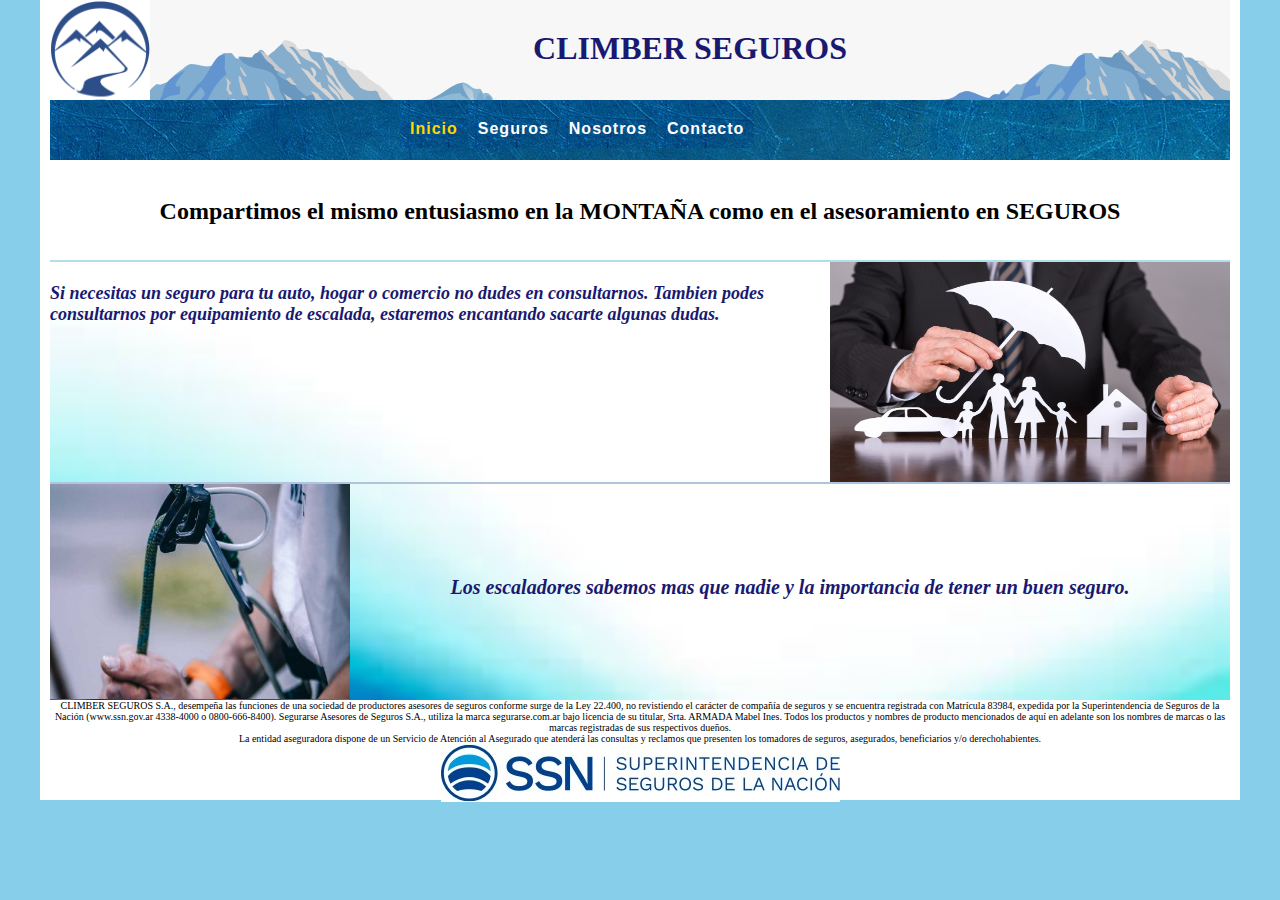
<file: Index.html>
﻿<!DOCTYPE html>
<html lang="es">
<head>
    <meta charset='utf-8'>
    <title>Menu Principal</title>
    <meta name='viewport' content='width=device-width, initial-scale=1.0'>
    <link rel="stylesheet" type="text/css" href="style.css">
    <script type="text/javascript" src="Js.js"></script>

</head>


<body onload='CargarLandingPage()'>

    <div id='contenedor'>
            <div id='cabecera'>
                <div id='logo'>
                    
                </div>
                <div id='banner'>
                    <h1>CLIMBER SEGUROS</h1>
                </div>
            </div> 
                <nav id='menu'>
                    <ul>
                        <li><a href="main.html" style="color:gold">Inicio</a></li>
                        <li><a href="#">Seguros</a>
                            <ul>
                                <li><a href="seguros.html">Patrimoniales</a></li>
                                <li><a href="SegurosVida.html">de Vida</a></li>
                            </ul>
                        </li>
                        <li><a href="nosotros.html">Nosotros</a></li>
                        <li><a href="contacto.html">Contacto</a></li> 
                    </ul>
                </nav>           
            <div id='cuerpo'>
              <div id='top'>
            </br>
                <h2 align='center'>
                    Compartimos el mismo entusiasmo en la MONTAÑA como en el asesoramiento en SEGUROS</h2>
                
                </div>
                <div id='middle'>
                    <img src='img/seguros-principal.jpg' width="400px" height="220px" align='right'>
               
                <p align='left'></br>Si necesitas un seguro para tu auto, hogar o comercio no dudes en consultarnos. 
                    Tambien podes consultarnos por equipamiento de escalada, estaremos encantando sacarte algunas dudas.</p>
            </div>
                
                    <div id='bot'>
                        
                        <img src="img/atc.jpg" width="300px" height="215px" alt="" style='float:left'>
                        <p align='center' style="font-size:20px;"></br></br></br></br>Los escaladores sabemos mas que nadie y la importancia de tener un buen seguro.</p>
                    </div>
            </div>
            
            <div id='footer'>
                <p style='font-size:x-small'> CLIMBER SEGUROS S.A., desempeña las funciones de una sociedad de productores asesores de seguros conforme surge de la Ley 22.400, no revistiendo el carácter de compañía de seguros y se encuentra registrada con Matrícula 83984, expedida por la Superintendencia de Seguros de la Nación (www.ssn.gov.ar 4338-4000 o 0800-666-8400). Segurarse Asesores de Seguros S.A., utiliza la marca segurarse.com.ar bajo licencia de su titular, Srta. ARMADA Mabel Ines. Todos los productos y nombres de producto mencionados de aquí en adelante son los nombres de marcas o las marcas registradas de sus respectivos dueños. <br />
                    La entidad aseguradora dispone de un Servicio de Atención al Asegurado que atenderá las consultas y reclamos que presenten los tomadores de seguros, asegurados, beneficiarios y/o derechohabientes.</p>
                    <a href='https://www.argentina.gob.ar/superintendencia-de-seguros'><img src="img/ssn.jpg"></a>
            </div>
        
    </div>


</body>
    </html>
</file>
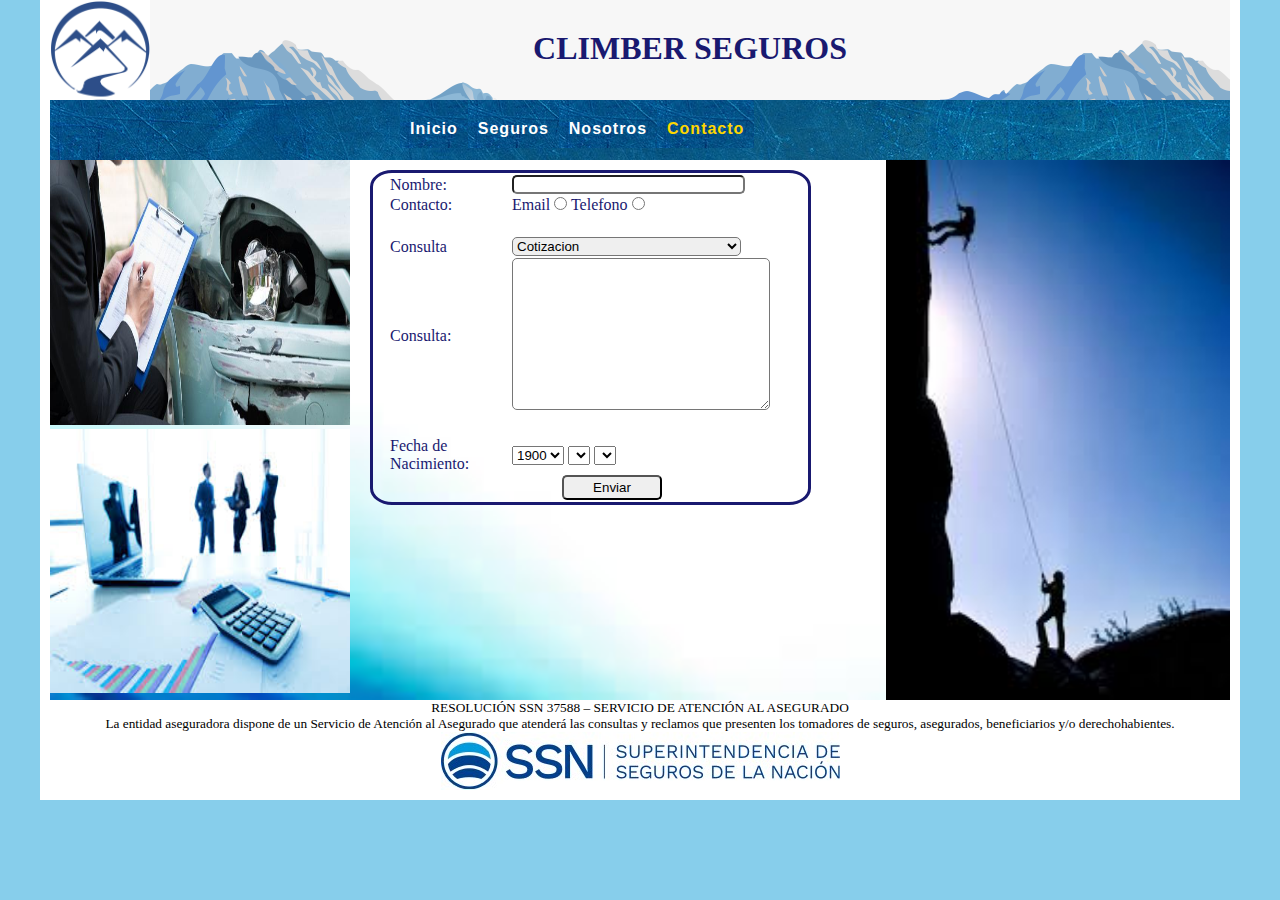
<file: contacto.html>
<!DOCTYPE html>
<html lang="es">
<head>
    <meta charset="UTF-8">
    <meta name="viewport" content="width=device-width, initial-scale=1.0">
    <link rel="stylesheet" type="text/css" href="style.css">
    <script type="text/javascript" src="Js.js"></script>
</head>
<body onload='CargarAnio()'>

<div id='contenedor'>
 
    <div id='cabecera'>
        <div id='logo'>

        </div>
        <div id='banner'>
            <h1>CLIMBER SEGUROS</h1>
        </div>
    </div>
    <nav id='menu'>
        <ul>
            <li><a href="main.html">Inicio</a></li>
            <li><a href="#">Seguros</a>
                <ul>
                    <li><a href="seguros.html">Patrimoniales</a></li>
                    <li><a href="SegurosVida.html">de Vida</a></li>
                </ul>
            </li>
            <li><a href="nosotros.html">Nosotros</a></li>
            <li><a href="contacto.html" style="color:gold">Contacto</a></li> 
        </ul>
    </nav>  
    <div id='cuerpo'>
        <div id='lSide' >
            <img src='img/siniestro.png' width='100%' height="49%"></img>
            <img src='img/broker-seguro2.jpg' width='100%' height="49%"></img>
        </div>
        <div id='rSide'>
            <img src='img/climb.jpg' width='40%' height='100%' style='float:right'></img>
            <div id='contacto'>
                <form>
                    <table >
                        <tr>
                            <td width='120x'><label> Nombre:</label></td>
                            <td><input type="text" id='txtNombre'></td>
                        </tr>
                        <tr>
                            <td><label>Contacto:</label></td>
                            <td><label>Email  </label><input type="radio" id='rEmail' name='tipoContacto' onclick="MostrarContacto()">
                                <label>Telefono</label>
                                <input type="radio" id='rTelefono' name='tipoContacto' onclick="MostrarContacto()"></td>
                        </tr>
                        <tr>
                            <td><label id="lblContacto"></label></td>
                            <td><input type="text" id='txtContacto' style='visibility: hidden;' onchange="ValidarContacto()"></td> 
                        </tr>
                        <tr>
                            <td><label>Consulta</label></td>
                            <td><select name="Consulta" id="cboConsulta" onchange="OpcionesSelector()">
                                <option value="Cotizacion">Cotizacion</option>
                                <option value="Siniestro">Siniestro</option>
                                <option value="Estado-de-Cuenta">Estado de Cuenta</option>
                                <option value="Polizas-Contratadas">Polizas Contratadas</option>
                            </select>
                            </td>
                        </tr>
                        <tr>
                            <td><label>Consulta:</label></td>
                            <td><textarea id='txaConsulta'rows="10" cols="30"></textarea></td>
                        </tr>
                        <tr>
                            <td><label id="lblSelector" style='visibility: hidden;'></label></td>
                            <td><input type="text" id='txtSelector' style='visibility: hidden;' onchange="ValidarSelector()"></td>
                        </tr>
                        <tr>
                            <td><label>Fecha de Nacimiento:</label></td>
                            <td><select name='Anio' id='cboAnio'value='Anio' onclick='CargarMes()'></select>
                            <select name='Mes' id='cboMes'value='Mes' onclick='CargarDia()'></select>
                            <select name='Dia' id='cboDia'value='Dia'></select></td>
                            
                        </tr>
    
                        <tr>
                            <td></td>
                            <td><input type="button" id='btnEnviar'value='Enviar' onclick='Enviar()'></td></td>
                            
                        </tr>
    
                    </table>  
                   
                </form>   
                
            </div>       
            
        </div>
    </div>

    <div id='footer'>
        <p> RESOLUCIÓN SSN 37588 – SERVICIO DE ATENCIÓN AL ASEGURADO <br />
            La entidad aseguradora dispone de un Servicio de Atención al Asegurado que atenderá las consultas y reclamos que presenten los tomadores de seguros, asegurados, beneficiarios y/o derechohabientes.</p>
            <a href='https://www.argentina.gob.ar/superintendencia-de-seguros'><img src="img/ssn.jpg"></a>
    
    </div>

    
</div>



</body>
</file>
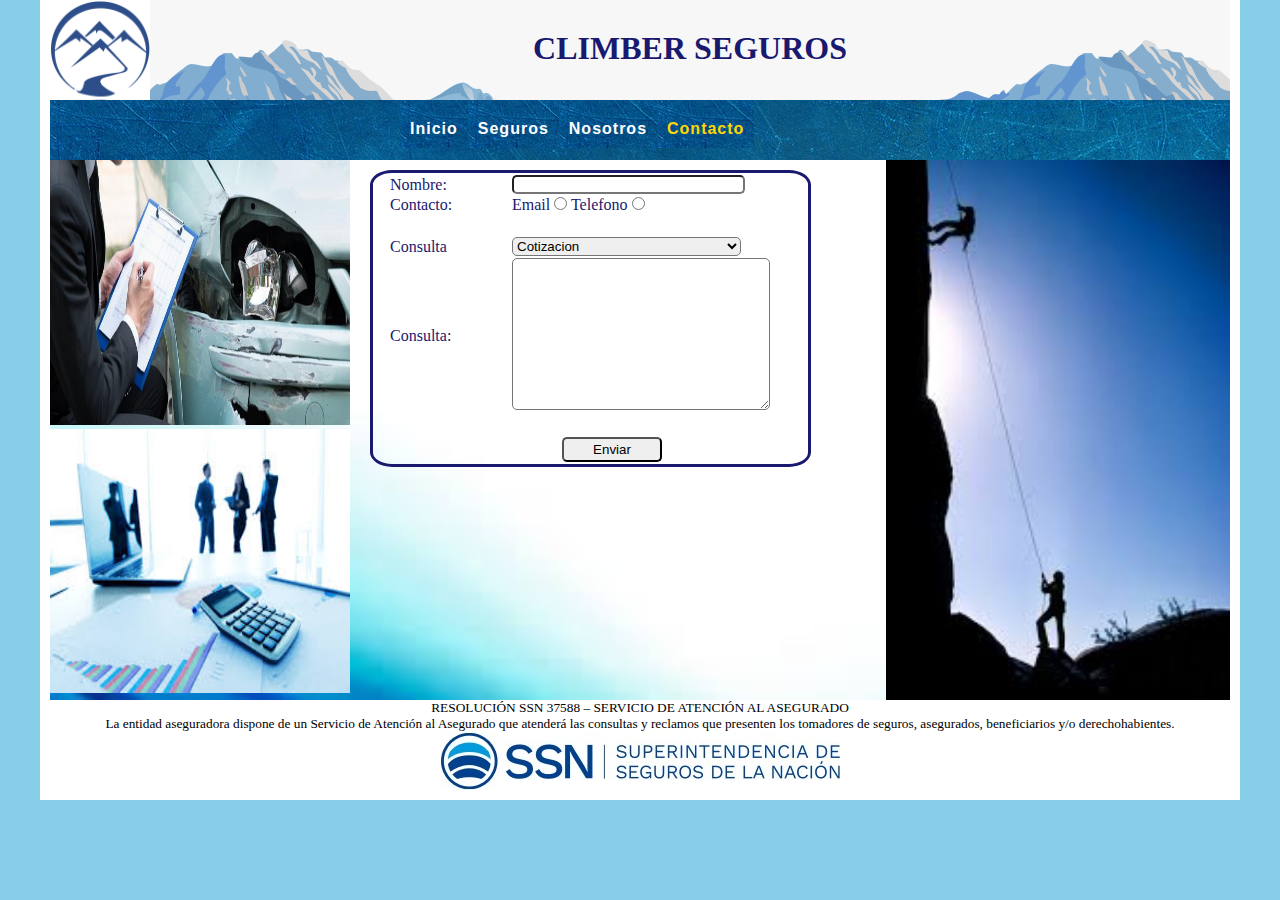
<file: contactoviejo.html>
<!DOCTYPE html>
<html lang="es">
<head>
    <meta charset="UTF-8">
    <meta name="viewport" content="width=device-width, initial-scale=1.0">
    <link rel="stylesheet" type="text/css" href="style.css">
    <script type="text/javascript" src="Js.js"></script>
</head>
<body>

<div id='contenedor'>
 
    <div id='cabecera'>
        <div id='logo'>

        </div>
        <div id='banner'>
            <h1>CLIMBER SEGUROS</h1>
        </div>
    </div>
    <nav id='menu'>
        <ul>
            <li><a href="main.html">Inicio</a></li>
            <li><a href="#">Seguros</a>
                <ul>
                    <li><a href="seguros.html">Patrimoniales</a></li>
                    <li><a href="SegurosVida.html">de Vida</a></li>
                </ul>
            </li>
            <li><a href="nosotros.html">Nosotros</a></li>
            <li><a href="contacto.html" style="color:gold">Contacto</a></li> 
        </ul>
    </nav>  
    <div id='cuerpo'>
        <div id='lSide' >
            <img src='img/siniestro.png' width='100%' height="49%"></img>
            <img src='img/broker-seguro2.jpg' width='100%' height="49%"></img>
        </div>
        <div id='rSide'>
            <img src='img/climb.jpg' width='40%' height='100%' style='float:right'></img>
            <div id='contacto'>
                <form>
                    <table >
                        <tr>
                            <td width='120x'><label> Nombre:</label></td>
                            <td><input type="text" id='txtNombre'></td>
                        </tr>
                        <tr>
                            <td><label>Contacto:</label></td>
                            <td><label>Email  </label><input type="radio" id='rEmail' name='tipoContacto' onclick="MostrarContacto()">
                                <label>Telefono</label>
                                <input type="radio" id='rTelefono' name='tipoContacto' onclick="MostrarContacto()"></td>
                        </tr>
                        <tr>
                            <td><label id="lblContacto"></label></td>
                            <td><input type="text" id='txtContacto' style='visibility: hidden;' onchange="ValidarContacto()"></td> 
                        </tr>
                        <tr>
                            <td><label>Consulta</label></td>
                            <td><select name="Consulta" id="cboConsulta" onchange="OpcionesSelector()">
                                <option value="Cotizacion">Cotizacion</option>
                                <option value="Siniestro">Siniestro</option>
                                <option value="Estado-de-Cuenta">Estado de Cuenta</option>
                                <option value="Polizas-Contratadas">Polizas Contratadas</option>
                            </select>
                            </td>
                        </tr>
                        <tr>
                            <td><label>Consulta:</label></td>
                            <td><textarea id='txaConsulta'rows="10" cols="30"></textarea></td>
                        </tr>
                        <tr>
                            <td><label id="lblSelector" style='visibility: hidden;'></label></td>
                            <td><input type="text" id='txtSelector' style='visibility: hidden;' onchange="ValidarSelector()"></td>
                        </tr>
                        <tr>
                            <td></td>
                            <td><input type="button" id='btnEnviar'value='Enviar' onclick='Enviar()'></td>
                            
                        </tr>
    
                    </table>  
                   
                </form>   
                
            </div>       
            
        </div>
    </div>

    <div id='footer'>
        <p> RESOLUCIÓN SSN 37588 – SERVICIO DE ATENCIÓN AL ASEGURADO <br />
            La entidad aseguradora dispone de un Servicio de Atención al Asegurado que atenderá las consultas y reclamos que presenten los tomadores de seguros, asegurados, beneficiarios y/o derechohabientes.</p>
            <a href='https://www.argentina.gob.ar/superintendencia-de-seguros'><img src="img/ssn.jpg"></a>
    
    </div>

    
</div>



</body>
</file>
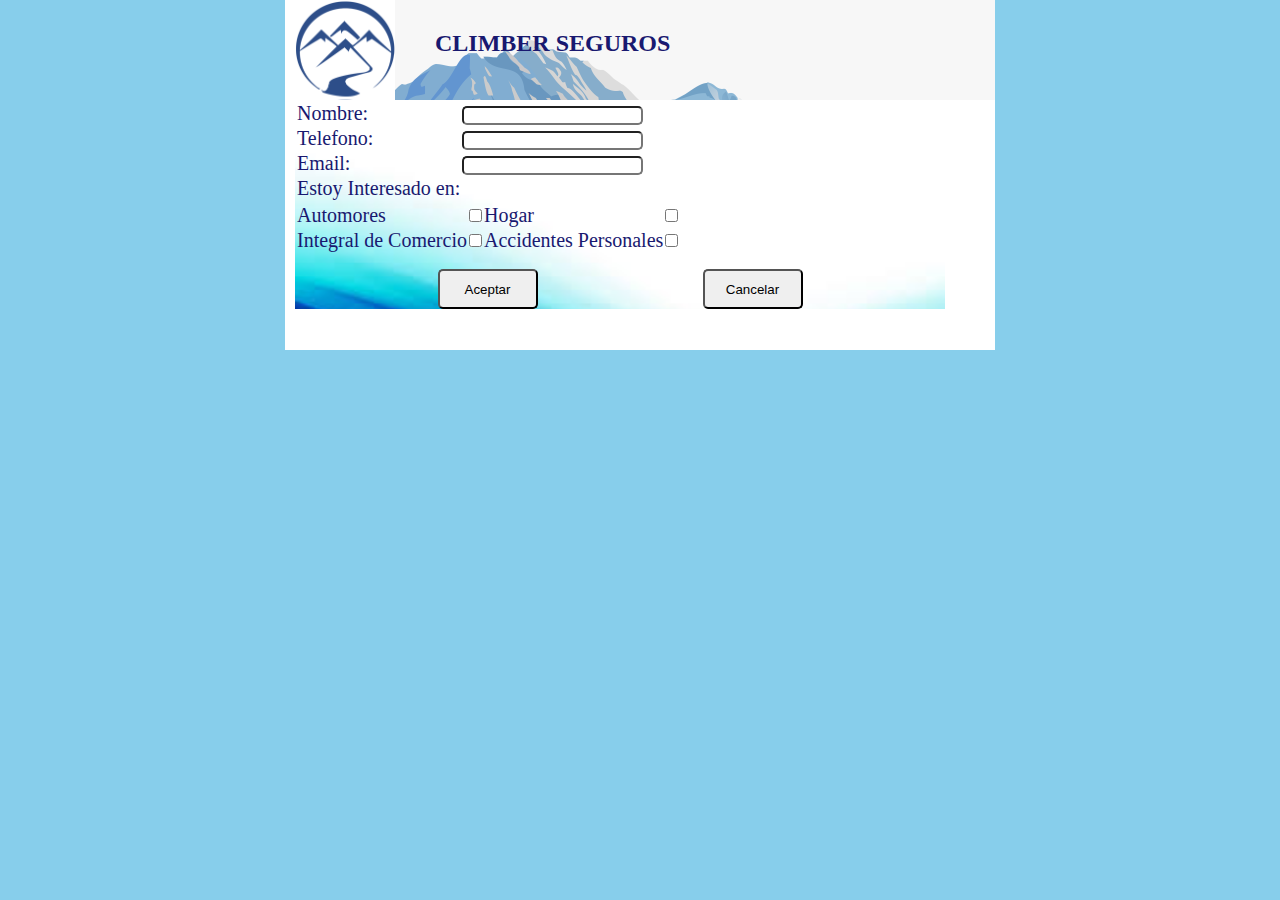
<file: LandingPage.html>
<!DOCTYPE html>
<html>
<head>
    <meta charset='utf-8'>
    <meta http-equiv='X-UA-Compatible' content='IE=edge'>
    <title>Conocenos</title>
    <meta name='viewport' content='width=device-width, initial-scale=1'>
    <link rel="stylesheet" type="text/css" href="styleLP.css">
    <script type="text/javascript" src="Js.js"></script>

    <meta charset="utf-8">

</head>
<body>
    <div id='contenedor'>
        <div id='cabecera'>
            <div id='logo'>

            </div>
            <div id='banner'>
                <h2>CLIMBER SEGUROS</h2>
            </div>
        </div>
        <div id='cuerpo'>
        <form>
            <table>
                <tr>
                    <td>Nombre:</td>
                    <td><input type='text' id='txtNombre' maxlength="20"></td>
                </tr>
                <tr>
                    <td>Telefono:</td>
                    <td><input type='text' id='txtTelefono' maxlength='10' onchange='ValidarTelefono()'></td>
                </tr>
                <tr>
                    <td>Email:</td>
                    <td><input type='text' id='txtEmail' onchange='ValidarEmail()'></td>
                </tr>
                <tr>
                    <td><p>Estoy Interesado en: </p></td>
                    <td></br></td>
                   
                </tr>
                

            </table>
            <table>
                <tr>
                    <td>Automores</td><td><input type="checkbox" id='chkAutomotor'></td>
                    <td>Hogar</td><td><input type="checkbox" id='chkHogar'></td>
                </tr>
                <tr>
                    <td>Integral de Comercio</td><td><input type="checkbox" id='chkComercio'></td>
                    <td>Accidentes Personales</td><td><input type="checkbox" id='chkAP'></td>
                </tr>
                
            </table>
            <div id='botonera' align='center'>
                <input type='button' value='Aceptar' onclick='IngresarDatos()'>
                <input type='button' value='Cancelar' onclick='CerrarLandingPage()'>
            </div>

        </form>
         </div>
    </div>
</body>
</file>
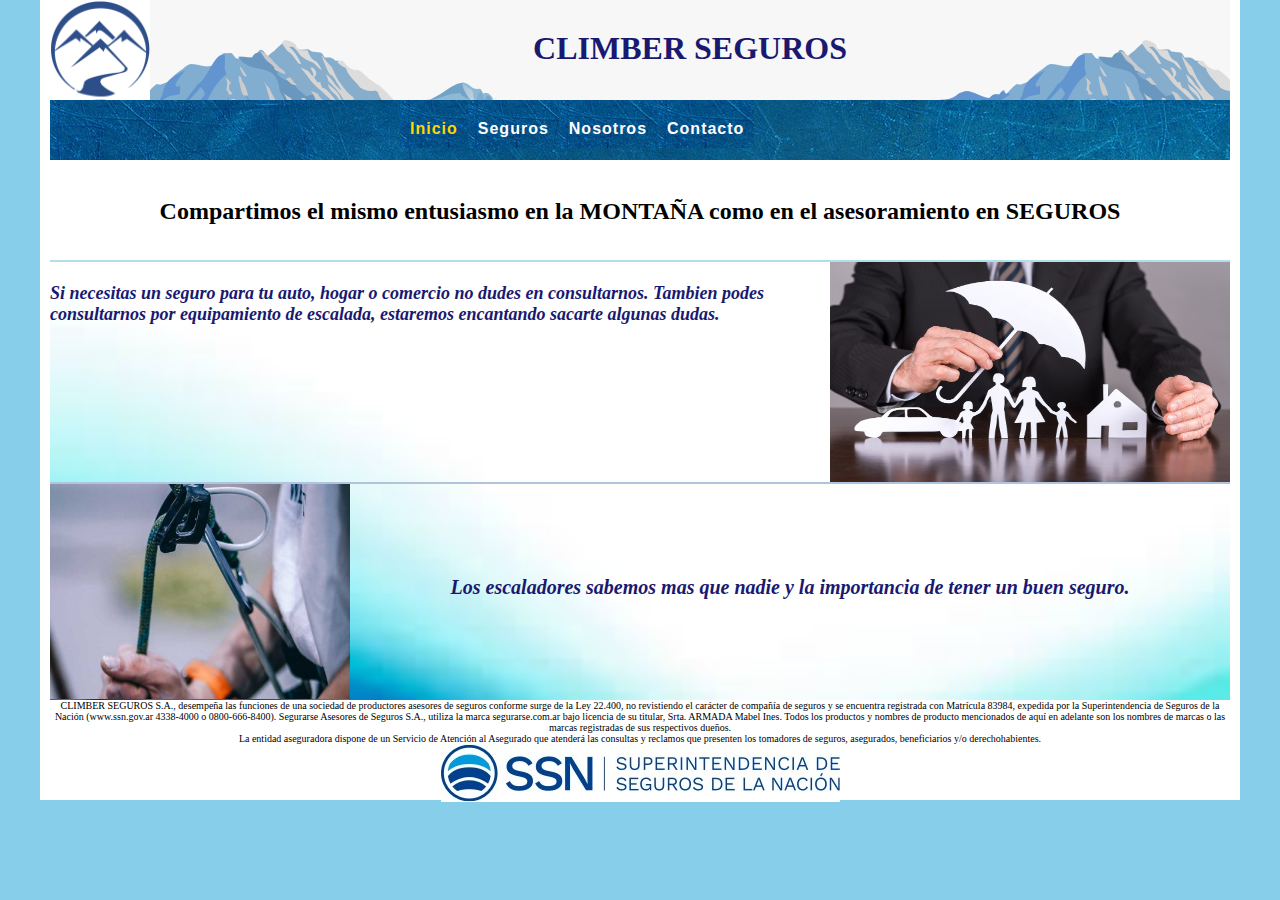
<file: main.html>
﻿<!DOCTYPE html>
<html lang="es">
<head>
    <meta charset='utf-8'>
    <title>Menu Principal</title>
    <meta name='viewport' content='width=device-width, initial-scale=1.0'>
    <link rel="stylesheet" type="text/css" href="style.css">
    <script type="text/javascript" src="Js.js"></script>

</head>


<body>

    <div id='contenedor'>
            <div id='cabecera'>
                <div id='logo'>
                    
                </div>
                <div id='banner'>
                    <h1>CLIMBER SEGUROS</h1>
                </div>
            </div> 
                <nav id='menu'>
                    <ul>
                        <li><a href="main.html" style="color:gold">Inicio</a></li>
                        <li><a href="#">Seguros</a>
                            <ul>
                                <li><a href="seguros.html">Patrimoniales</a></li>
                                <li><a href="SegurosVida.html">de Vida</a></li>
                            </ul>
                        </li>
                        <li><a href="nosotros.html">Nosotros</a></li>
                        <li><a href="contacto.html">Contacto</a></li> 
                    </ul>
                </nav>           
            <div id='cuerpo'>
              <div id='top'>
            </br>
                <h2 align='center'>
                    Compartimos el mismo entusiasmo en la MONTAÑA como en el asesoramiento en SEGUROS</h2>
                
                </div>
                <div id='middle'>
                    <img src='img/seguros-principal.jpg' width="400px" height="220px" align='right'>
               
                <p align='left'></br>Si necesitas un seguro para tu auto, hogar o comercio no dudes en consultarnos. 
                    Tambien podes consultarnos por equipamiento de escalada, estaremos encantando sacarte algunas dudas.</p>
            </div>
                
                    <div id='bot'>
                        
                        <img src="img/atc.jpg" width="300px" height="215px" alt="" style='float:left'>
                        <p align='center' style="font-size:20px;"></br></br></br></br>Los escaladores sabemos mas que nadie y la importancia de tener un buen seguro.</p>
                    </div>
            </div>
            
            <div id='footer'>
                <p style='font-size:x-small'> CLIMBER SEGUROS S.A., desempeña las funciones de una sociedad de productores asesores de seguros conforme surge de la Ley 22.400, no revistiendo el carácter de compañía de seguros y se encuentra registrada con Matrícula 83984, expedida por la Superintendencia de Seguros de la Nación (www.ssn.gov.ar 4338-4000 o 0800-666-8400). Segurarse Asesores de Seguros S.A., utiliza la marca segurarse.com.ar bajo licencia de su titular, Srta. ARMADA Mabel Ines. Todos los productos y nombres de producto mencionados de aquí en adelante son los nombres de marcas o las marcas registradas de sus respectivos dueños. <br />
                    La entidad aseguradora dispone de un Servicio de Atención al Asegurado que atenderá las consultas y reclamos que presenten los tomadores de seguros, asegurados, beneficiarios y/o derechohabientes.</p>
                    <a href='https://www.argentina.gob.ar/superintendencia-de-seguros'><img src="img/ssn.jpg"></a>
            </div>
        
    </div>


</body>
    </html>
</file>
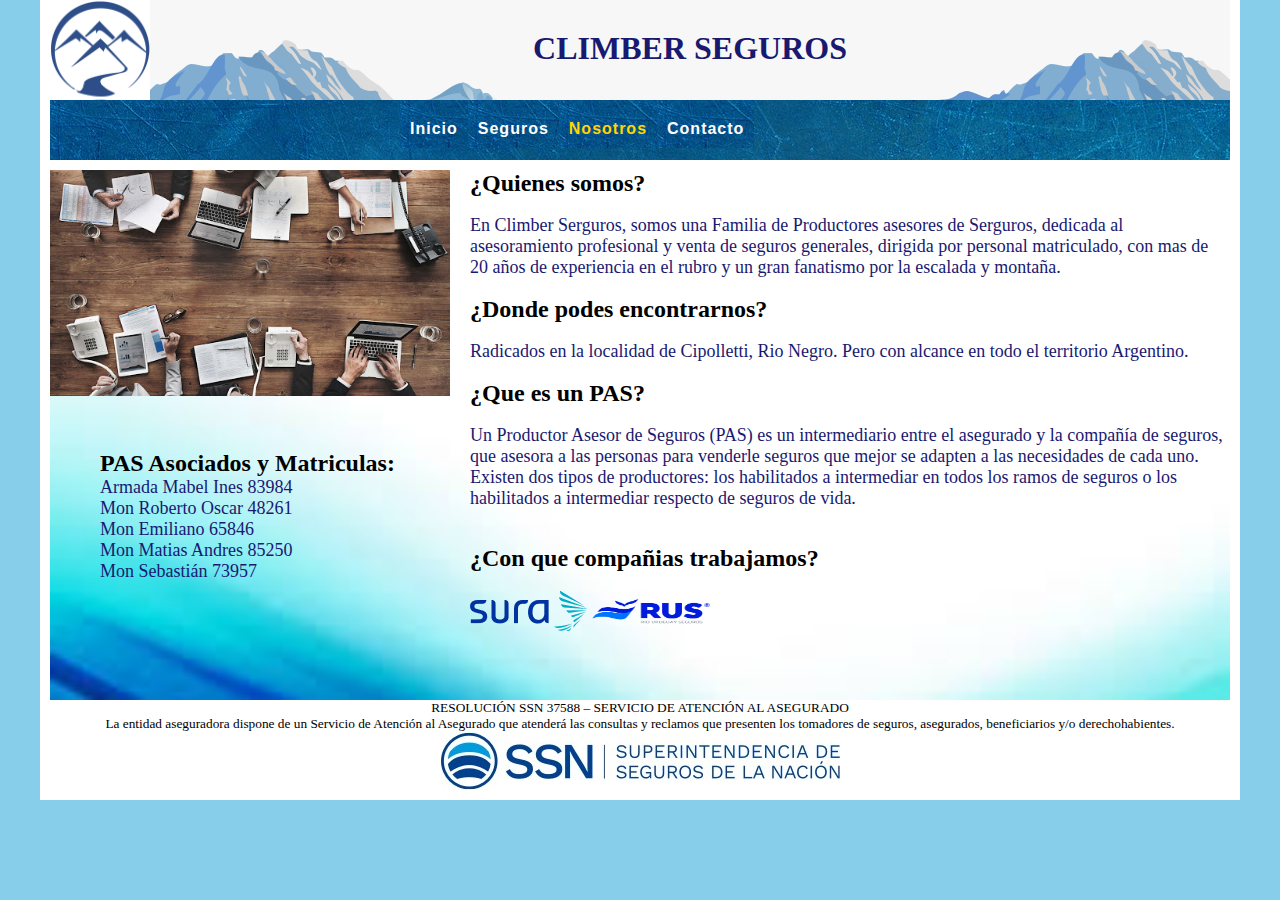
<file: nosotros.html>
﻿<!DOCTYPE html>
<html lang="es">
<head>
    <meta charset="UTF-8">
    <meta name="viewport" content="width=device-width, initial-scale=1.0">
    <link rel="stylesheet" type="text/css" href="style.css">
</head>
<body>

<div id='contenedor'>
 
    <div id='cabecera'>
        <div id='logo'>

        </div>
        <div id='banner'>
            <h1>CLIMBER SEGUROS</h1>
        </div>
    </div>
    <nav id='menu'>
        <ul>
            <li><a href="main.html">Inicio</a></li>
            <li><a href="#">Seguros</a>
                <ul>
                    <li><a href="seguros.html">Patrimoniales</a></li>
                    <li><a href="SegurosVida.html">de Vida</a></li>
                </ul>
            </li>
            <li><a href="nosotros.html" style="color:gold">Nosotros</a></li>
            <li><a href="contacto.html">Contacto</a></li> 
        </ul>
    </nav>  
    <div id='cuerpo'>
        <div id='nosotros-izquierda'>
            <img src='img/broker-seguro.jpg' width='400px'>
            </div>
        <div id='nosotros-derecha'>
        <h2>¿Quienes somos?</h2>
        </br>
<p>En Climber Serguros, somos una Familia de Productores asesores de Serguros, dedicada al asesoramiento profesional y venta de seguros generales, 
dirigida por personal matriculado, con mas de 20 años de experiencia en el rubro y un gran fanatismo por la escalada y montaña.</p>
</br>
<h2>¿Donde podes encontrarnos?</h2>
</br>
<p>Radicados en la localidad de Cipolletti, Rio Negro. Pero con alcance en todo el territorio Argentino.</p>
</br>
<h2>¿Que es un PAS?</h2>
</br>
<p>Un Productor Asesor de Seguros (PAS) es un intermediario entre el asegurado y la compañía de seguros, que asesora a las personas para venderle seguros que mejor se adapten a las necesidades de cada uno.
Existen dos tipos de productores: los habilitados a intermediar en todos los ramos de seguros o los habilitados a intermediar respecto de seguros de vida.</p> </br></br>
<h2>¿Con que compañias trabajamos?</h2>
</br>
<a href="https://www.segurossura.com.ar/" target='_blank'><img src="img/logo-sura.png" width="118px" height="42px"></a>
<a href="https://www.riouruguay.com.ar/" target='_blank'><img src="img/logo-rus.png" width="118px" height="42px"></a>
</div>


<div id='nosotros-pas'>
    
<h2>PAS Asociados y Matriculas:</h2>
<p>
Armada Mabel Ines 83984</br>
Mon Roberto Oscar 48261 </br>
Mon Emiliano 65846</br>
Mon Matias Andres 85250</br>
Mon Sebastián 73957
</p>
</div>

    </div>

    <div id='footer'>
        <p> RESOLUCIÓN SSN 37588 – SERVICIO DE ATENCIÓN AL ASEGURADO <br />
            La entidad aseguradora dispone de un Servicio de Atención al Asegurado que atenderá las consultas y reclamos que presenten los tomadores de seguros, asegurados, beneficiarios y/o derechohabientes.</p>
            <a href='https://www.argentina.gob.ar/superintendencia-de-seguros'><img src="img/ssn.jpg"></a>
    </div>

    
</div>



</body>
</file>
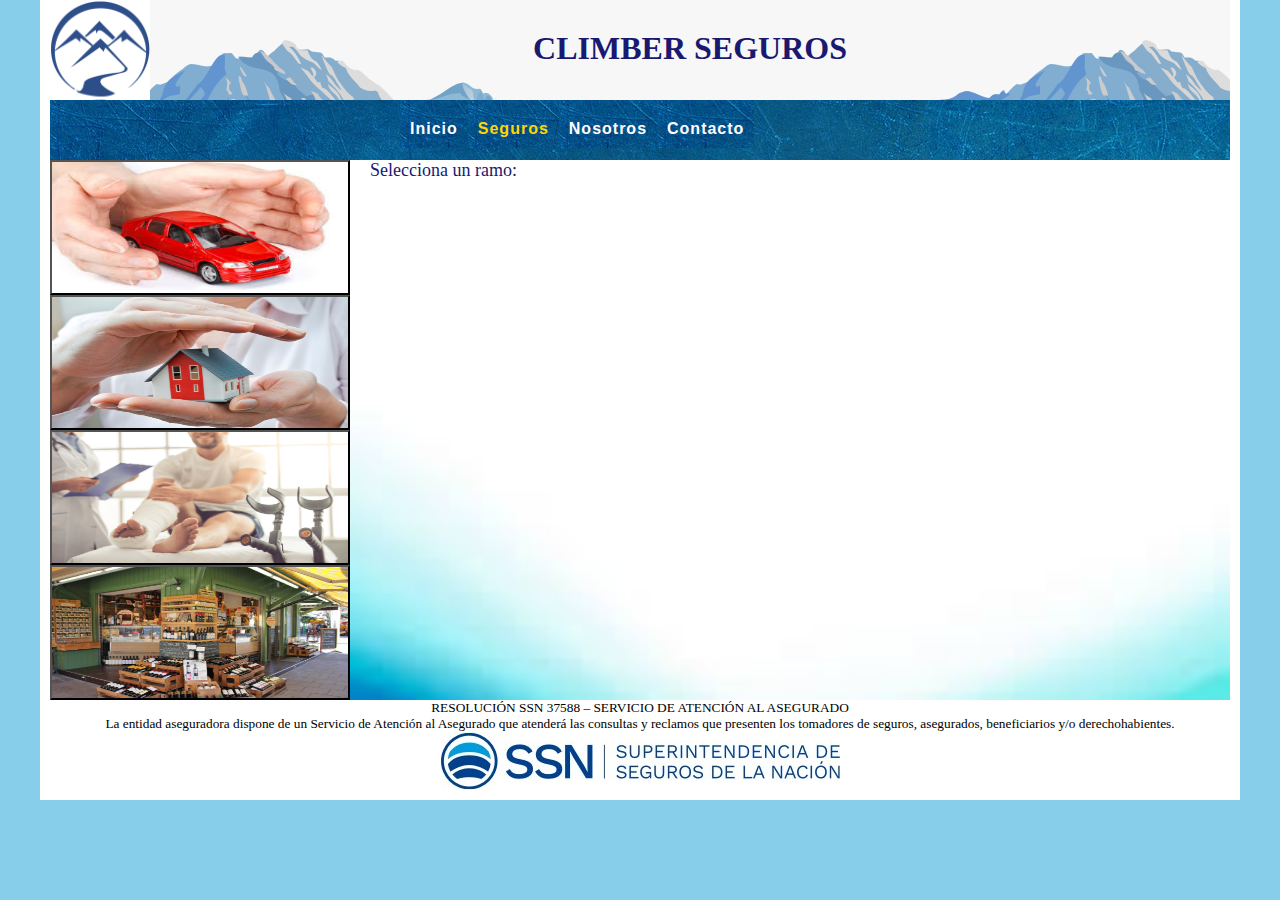
<file: Seguros.html>
<!DOCTYPE html>
<html lang="es">
<head>
    <title>Nuestros Seguros</title>
    <meta charset="UTF-8">
    <meta name="viewport" content="width=device-width, initial-scale=1.0">
    <link rel="stylesheet" type="text/css" href="style.css">
    <script type="text/javascript" src="Js.js"></script>
</head>
<body>

<div id='contenedor'>
    <div id='cabecera'>
        <div id='logo'>

        </div>
        <div id='banner'>
            <h1>CLIMBER SEGUROS</h1>
        </div>
    </div>
    <nav id='menu'>
        <ul>
            <li><a href="main.html">Inicio</a></li>
            <li><a href="#" style="color:gold">Seguros</a>
                <ul>
                    <li><a href="seguros.html" style="color:gold">Patrimoniales</a></li>
                    <li><a href="SegurosVida.html">de Vida</a></li>
                </ul>
            </li>
            <li><a href="nosotros.html">Nosotros</a></li>
            <li><a href="contacto.html">Contacto</a></li> 
        </ul>
    </nav> 
    <div id='cuerpo'>
        <div id='lSide'>
            <form>
            <div class='item' id='Automotores'><input id='btnAutomotores' type="button" value="Automores" onclick='CargarCoberturas("Automotores")'></div>
            <div class='item' id='Hogar'><input id='btnHogar' type='button' value='Hogar' onclick='CargarCoberturas("Hogar")'></div>
            <div class='item' id='AP'><input id='btnAP' type="button" value="Accidentes Personales" onclick='CargarCoberturas("AP")'></div>
            <div class='item' id='Comercio'><input id='btnComercio' type="button" value="Integral de Comercio" onclick='CargarCoberturas("Comercio")'></div>
        </form>
        </div>
        <div id='rSide'>
            <p id='Cobertura'>Selecciona un ramo: <p>
        </div>   

    </div>

    <div id='footer'>
    <p> RESOLUCIÓN SSN 37588 – SERVICIO DE ATENCIÓN AL ASEGURADO <br />
        La entidad aseguradora dispone de un Servicio de Atención al Asegurado que atenderá las consultas y reclamos que presenten los tomadores de seguros, asegurados, beneficiarios y/o derechohabientes.</p>
        <a href='https://www.argentina.gob.ar/superintendencia-de-seguros'><img src="img/ssn.jpg"></a>
    </div>

    
</div>



</body>
</html>
</file>
<file: style.css>
*
{

    margin:0;
    padding:0;
    
}
h1
{
    text-align: center;
}
h3
{
    text-align: justify;
}
html
{
    background-color:skyblue;
}
body
{
    width: 1200px;
    height: 800px;
    margin: auto;
    background-color: white;
   
}
#contenedor
{
    margin: auto;
    width: 1180px;
    height: 800px;
    margin-left: 10px;
    margin-right: 10px;
    margin-bottom: 10px;

}
#cabecera
{
    position: inherit;
    width: 1180px;
    height: 100px;
    background-image: url('img/banner2.png');
}
#logo
{
    width: 100px;
    height: 100px;
    background-color: white;
    float: left;
    background-image: url('img/logo.png');
    background-size: 100px;
}
#banner
{
    size: large;
    color:midnightblue;
    text-align: center;
    width: 1080px;
    height:100px;
    float: right;
}
#banner h1
{
    margin: 30px;
}
#menu
{
    width: 480px;
    height: 60px;
   /* float:left;*/
    padding: 0 350px 0 350px;
    list-style: none;
    background-color: rgb(97, 161, 235);
    background-image: url('img/fondo2.jpg');
	top: 76px;
    right: 40px;
    
/*	line-height: 57px;*/
	
	font-family: "Open Sans", sans-serif;
}
#menu li {
	
    display: inline-block;
	padding: 10px 10px 10px 10px;
    margin: 15px 8px 0 8px;
    
}

#menu a{
    margin-top: 10px;
	text-decoration:none;
    color: white;
	font-weight:bold;
    
}
#menu a:hover
{
	color: silver;
	text-decoration:underline
}

#cuerpo
{
  
    width: 1180px;
    height: 540px;
    background-image: url('img/fondo1.jpg');
    background-size: cover;

}
#cuerpo p
{
    font-size: large;

    color: midnightblue;
}
#top
{
    
    padding-top: 20px;
    width: 1180px;
    height: 80px;

}
#middle
{
    border-top: solid 2px;;
    color:powderblue;
    font-weight: bold;
    font-style: italic;
    width: 1180px;
    height: 220px;
    
}
#bot
{
    border-top: solid 2px;;
    color:lightsteelblue;
    font-weight: bold;
    font-style: italic;
    width: 1180px;
    height: 220px;

}
#lSide
{
    float:left;
    width:300px;
    height: 540px;


}
#rSide
{
    float: right;
    width: 860px;
    height: 540px;


}
#rSide p{

    color:midnightblue;
}
#rSide h1{
    color:midnightblue;
    font-weight: bolder;
}
.item
{
    float:top;
    width:300px;
    height: 135px;  

    background-size: 300px 135px;
 

}
.item p
{
    text-align: center;
    font-size: 40px;
    color:black;
}
#Automotores
{
    background-image: url('img/Poliza-Automovil.jpg');
}

#Hogar
{
    background-image: url('img/Poliza-Hogar.jpg');
}
#AP
{
    background-image: url('img/Poliza-AP.png');
}
#Comercio
{
    background-image: url('img/Poliza-Comercio2.jpg');

}
#VidaIndividual
{
    background-image: url('img/Poliza-VidaIndividual.jpg');
}
#Retiro
{
    background-image: url('img/Poliza-Retiro.jpg');
}
#VidaColectivo
{
    background-image: url('img/Poliza-VidaColectivo.jpg');
}

/* BOTONES SEGUROS*/
.item input
{
    color:rgba(0, 0, 0, 0);
    background: bottom;
    width: 300px;
    height: 135px;
}
.item input:hover
{

    text-align: center;
    font-size: 28px;
    color:black;


}

#footer
{
    text-align: center;
    color: black;
    font-size: smaller;
    width: 1180px;
    height: 90px;
    background-color:white;

}


/*   RE CODIGO SUB MENU */
        /* menu */

        #menu ul {
            list-style:none;
            margin:0;
            padding:0;
            background-image: url('img/fondo2.jpg');
           }
           
           /* items del menu */
           
           #menu ul li {
            background-image: url('img/fondo2.jpg');
           }
           
           /* enlaces del menu */
           
           #menu ul a {
            display:block;
            color:white;
            text-decoration:none;
            padding:10px;
            letter-spacing:1px;
           }
           
           /* items del menu */
           
           #menu ul li {
            position:relative;
            float:left;
            margin:0;
            padding:0;
           }
           
           
           #menu ul li:hover {
           color: gold;   
           text-decoration: underline; 
       }
       #menu ul ul {
       display:none;
       position:absolute;
       top:100%;
       left:0;
       background:#eee;
       padding:0;
   }
   
   
   #menu ul ul li {
    float:none;
    width:150px
   }
   #menu ul ul a {
    line-height:120%;
    padding:10px 15px;
   }
   
  
   #menu ul li:hover > ul {
    display:block;
   }

   label{
       color: midnightblue;
   }

/* CONTACTO */

#contacto
{
    padding-left: 15px;
    margin-top: 10px;
    border-radius: 5%;
    border:solid;
    width: 420px;
    border-color: midnightblue;
    
}
#contacto input{
    border-radius: 5px;
}
#contacto input[type=text]
{
    

    width: 229px;
}
#cboConsulta
{
    border-radius: 5px;
    width:229px;
}
#txaConsulta
{
    border-radius: 5px;
}
tr{
    
    width: 300px;
    border: solid;
}
#btnEnviar
{
    margin-left: 50px;
    width: 100px;
    height: 25px;
}

/*NOSOTROS*/
#nosotros-izquierda
{
    margin-top: 10px;
    width:400px;
    float:left;
}
#nosotros-derecha
{
    margin-top: 10px;
    width: 760px;
    float: right;
}
#nosotros-pas
{
    color:black;
    margin-top: 50px;
    margin-left:50px;
    float:left;
}
</file>
<file: styleLP.css>
*
{
    margin: 0;
    padding: 0;
}
html
{
    background-color:skyblue;
}
body
{
    width: 710px;
    height: 350px;
    margin: auto;
    background-color:white;
    
   
}

#contenedor
{
    margin: auto;
    width: 700px;
    height: 400px;
    margin-left: 10px;
    margin-right: 10px;
    margin-bottom: 10px;
    

}

#cabecera
{
    position: inherit;
    width: 700px;
    height: 100px;
    background-image: url('img/banner2.png');
}
#logo
{

    width: 100px;
    height: 100px;
    background-color: white;
    float: left;
    background-image: url('img/logo.png');
    background-size: 100px;
}
#banner
{
 
    size: large;
    color:midnightblue;
    text-align: center;
    width: 590px;
    height:100px;
    float: right;
}
#banner h2
{
    text-align: left;
    margin: 30px;
}

input
{
    border-radius: 5px;
}

#cuerpo
{
    width: 650px;
    font-size: 20px;
    background-image: url('img/fondo1.jpg');
    background-size: 700px 300px;
}
form
{
    color: midnightblue;
}
#botonera
{

    margin: 15px;

}
#botonera input[type=button]{
    margin-left: 80px;
    margin-right: 80px;
    width: 100px;
    height: 40px;
    text-align: center;

}
</file>
